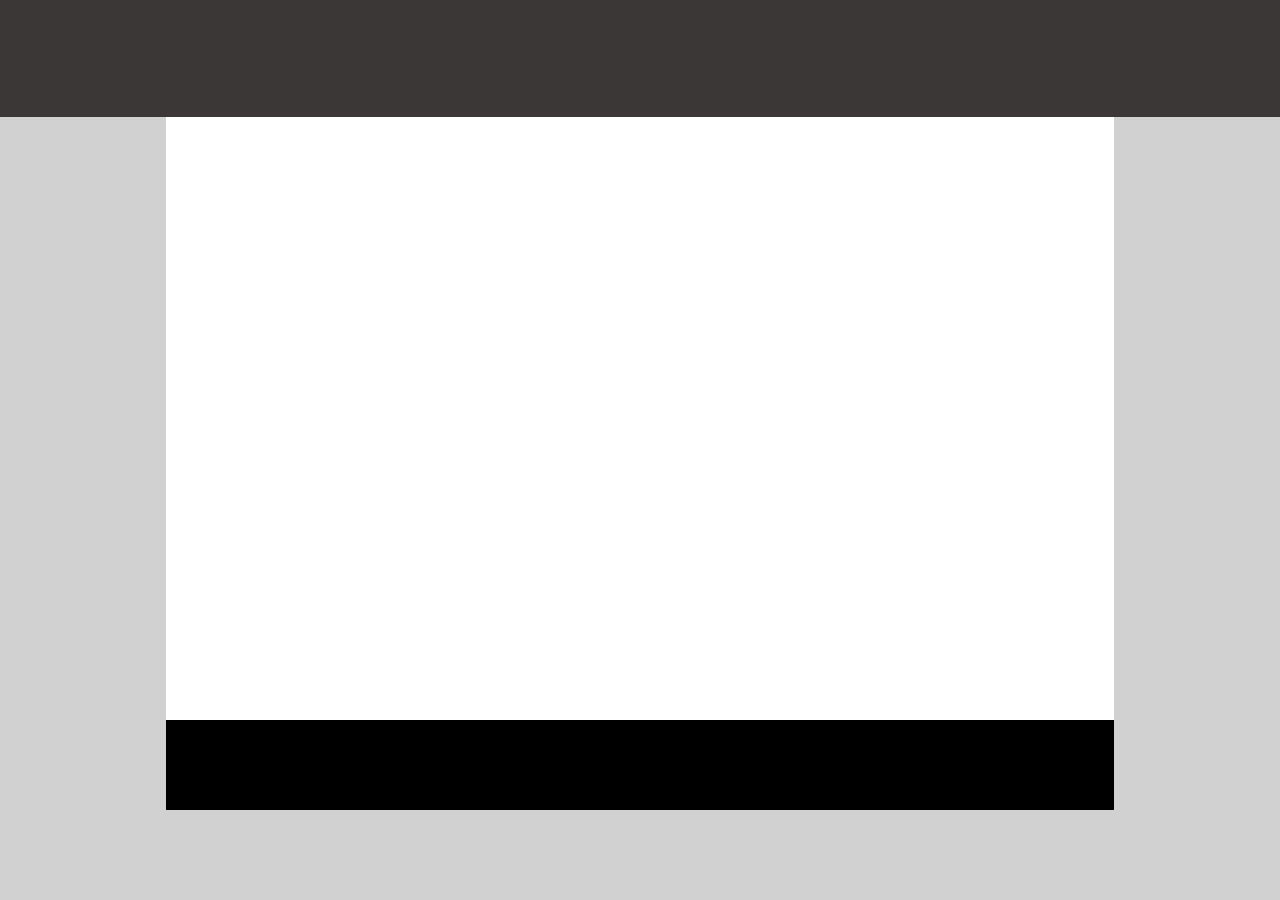
<file: drill-1/index.html>
<!DOCTYPE html>
<html lang="en">
<head>
    <meta charset="UTF-8">
    <meta http-equiv="X-UA-Compatible" content="IE=edge">
    <meta name="viewport" content="width=device-width, initial-scale=1.0">
    <title>Drill 1</title>
    <link rel="stylesheet" href="index.css" />
</head>
    <body>

        <div class="top">
        </div>

        <div class="content">

        </div>

        <div class="footer">
        </div> 

    </body>

</html>
</file>
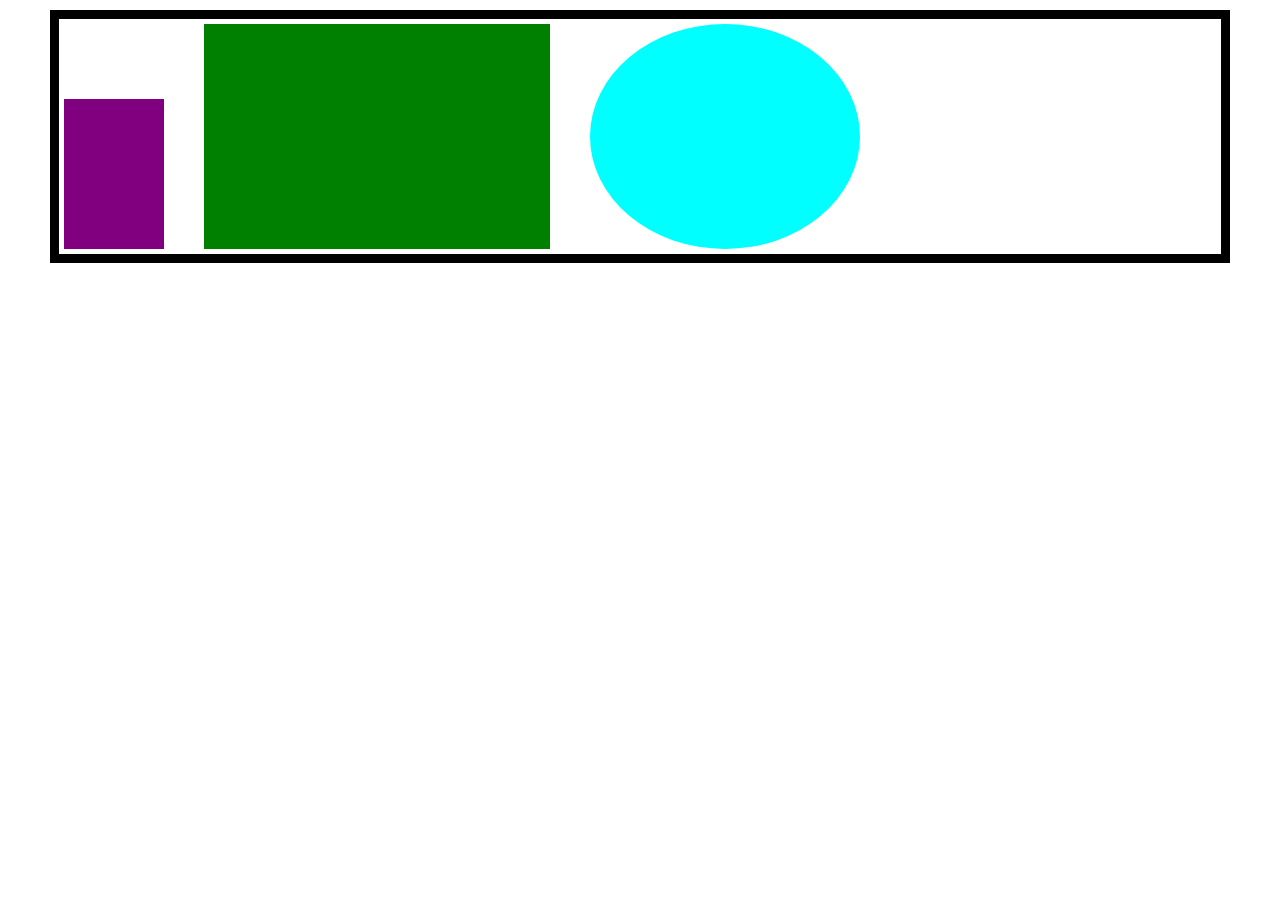
<file: drill-2/index.html>
<!DOCTYPE html>
<html lang="en">
<head>
    <meta charset="UTF-8">
    <meta http-equiv="X-UA-Compatible" content="IE=edge">
    <meta name="viewport" content="width=device-width, initial-scale=1.0">
    <link rel="stylesheet" href="reset.css" />     
    <link rel="stylesheet" href="index.css" />
    <title>Drill 2</title>
</head>
<body>
    


<div class="firstsection">
<div class="purplesquare"></div>
<div class="greensquare"></div>
<div class="bluecircle"></div>

</div>





</body>
</html>
</file>
<file: drill-1/index.css>
body{
    background-color: rgb(210, 209, 209);
}

.top{
    height: 13%;
    width: 100%;
    background-color: rgb(59, 55, 55);
    position: fixed;
    top: 0px;
    left: 0px;
}

.content{
    left: 13%;
    right: 13%;
    top: 13%;
    bottom: 10%;
    background-color: white;
    position: fixed;
}

.footer{
    left: 13%;
    right: 13%;
    top:80%;
    bottom: 10%;
    background-color: black;
    position: fixed;
}
</file>
<file: drill-2/index.css>
body{
    height: 100vh;
    width: 100vw;
}

.purplesquare{
    height: 150px;
    width: 100px;
    background-color: purple;
}

.greensquare{
    height: 100%;
    width: 30%;
    background-color: green;
}

.bluecircle{
    height: 100%;
    width: 270.286px;
    border-radius: 50%;
    background-color: aqua;
}

.firstsection {
    padding: 5px;
    margin: auto;
    margin-top: 10px;
    width: 90%;
    height: 25%;
    background-color: white;
    border: 1vh solid black;
    display: flex;
    gap: 40px;
    align-items: flex-end;
}
</file>
